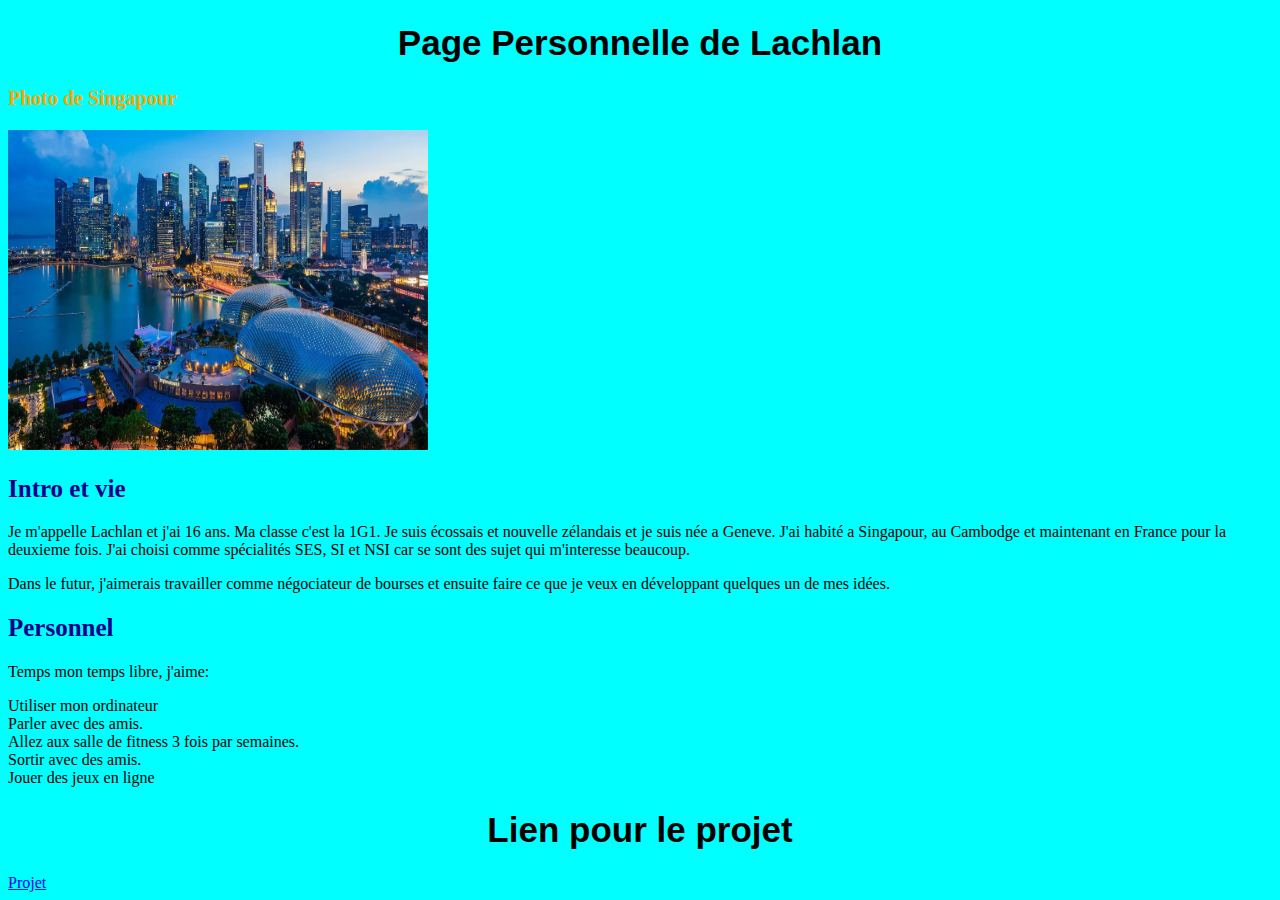
<file: index.html>
<!DOCTYPE html>
<html>
    
    <head>
        <meta charset="utf-8">
        <link rel="stylesheet" href="main.css">
        <title>Page Personnelle</title>
    </head>
    <body>
        <h1>Page Personnelle de Lachlan</h1>
        
        <h3>Photo de Singapour</h3>
        <img src="Singapore.jpg" alt="Singapore" width="420px" height="320px">
        <h2>Intro et vie</h2>
        <p>Je m'appelle Lachlan et j'ai 16 ans. Ma classe c'est la 1G1. Je suis écossais et nouvelle zélandais et je suis née a Geneve. J'ai habité a Singapour, au Cambodge et maintenant en France pour la deuxieme fois. J'ai choisi comme spécialités SES, SI et NSI car se sont des sujet qui m'interesse beaucoup.
        <p>Dans le futur, j'aimerais travailler comme négociateur de bourses et ensuite faire ce que je veux en développant quelques un de mes idées.
        <h2>Personnel</h2>
        <p>Temps mon temps libre, j'aime:<p> 
        <li>Utiliser mon ordinateur
        <li>Parler avec des amis. 
        <li>Allez aux salle de fitness 3 fois par semaines.
        <li>Sortir avec des amis.
        <li>Jouer des jeux en ligne</li>
        
        <h1>Lien pour le projet </h1>
        <a href="projet.html"> Projet </a>
    </body>
</html>
</file>
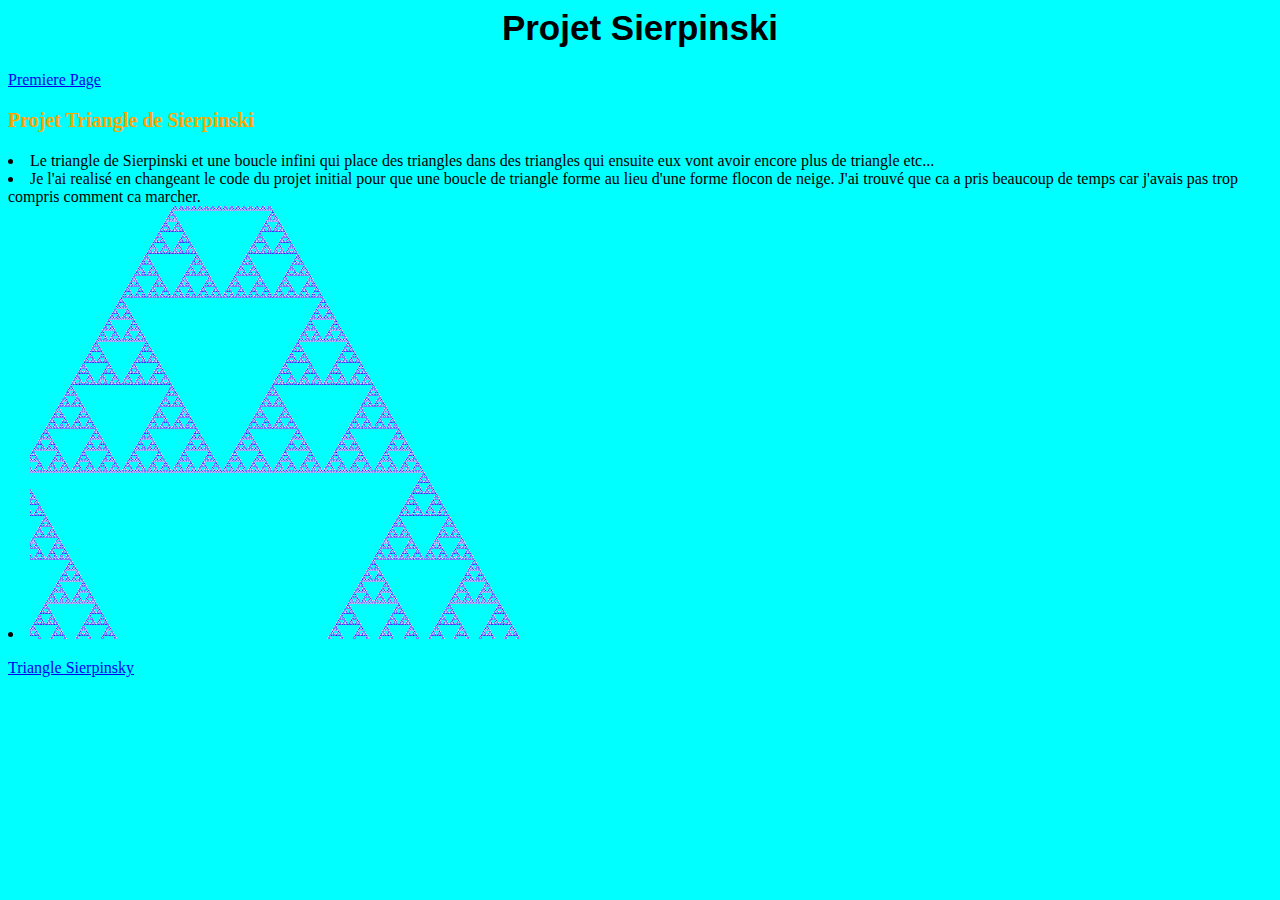
<file: projet.html>
<html>
	<head>
    	<meta charset="utf-8">
        <link rel="stylesheet" href="main.css">
        <title> Sierpinski </title>
    </head>
    <body>
    	<h1> Projet Sierpinski </h1>
        <a href="index.html"> Premiere Page </a>
        <h3> Projet Triangle de Sierpinski </h3>
        <li> Le triangle de Sierpinski et une boucle infini qui place des triangles dans des triangles qui ensuite eux vont avoir encore plus de triangle etc...
        <li> Je l'ai realisé en changeant le code du projet initial pour que une boucle de triangle forme au lieu d'une forme flocon de neige. J'ai trouvé que ca a pris beaucoup de temps car j'avais pas trop compris comment ca marcher.
        <li> <img src="Sierpinski_Zoom.gif">
        <p><a href="SierpinskyPy.py" download> Triangle Sierpinsky </a>
</file>
<file: main.css>
body {
  background-color: cyan;
}

h1 {
	color: black;
    text-align: center;
    font-family: Arial;
    font-size: 35px;
}

h3 {
	color: orange;
    font-family: Georgia;
    font-size: 20px;
}

h2 {
	color: darkblue;
    font-family: Seria;
    font-size: 25px;
}

p {
	color: black;
    font-family: charcoal;
    fontsize: 15px;
</file>
